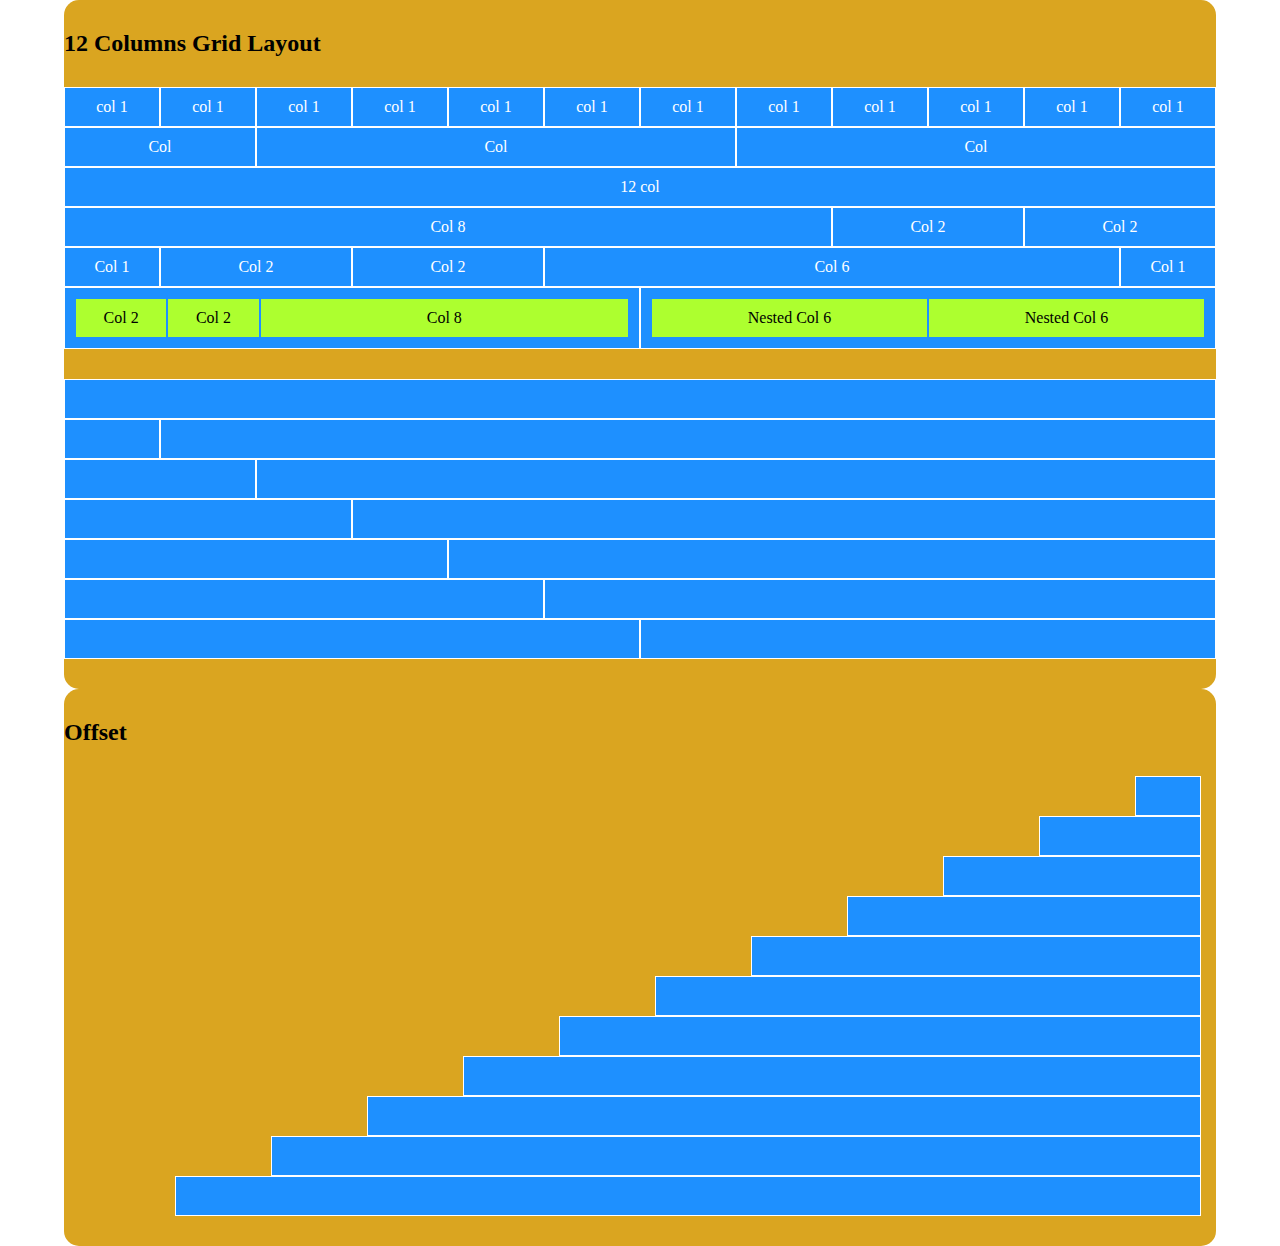
<file: index.html>
<!DOCTYPE html>
<html lang="en">
<head>
    <meta charset="UTF-8">
    <meta http-equiv="X-UA-Compatible" content="IE=edge">
    <meta name="viewport" content="width=device-width, initial-scale=1.0">
    <link rel="stylesheet" href="./css/12bool.css">
    <link rel="stylesheet" href="./css/style.css">
    <title>12 col grid system </title>
</head>

<body>

    <section>
        <h2 class="container mb30px">12 Columns Grid Layout</h2>
        <div class="container">
            <div class="row">
                <div class="col-1 p-0">
                    <div class="box">col 1</div>
                </div>
                <div class="col-1 p-0">
                    <div class="box">col 1</div>
                </div>
                <div class="col-1 p-0">
                    <div class="box">col 1</div>
                </div>
                <div class="col-1 p-0">
                    <div class="box">col 1</div>
                </div>
                <div class="col-1 p-0">
                    <div class="box">col 1</div>
                </div>
                <div class="col-1 p-0">
                    <div class="box">col 1</div>
                </div>
                <div class="col-1 p-0">
                    <div class="box">col 1</div>
                </div>
                <div class="col-1 p-0">
                    <div class="box">col 1</div>
                </div>
                <div class="col-1 p-0">
                    <div class="box">col 1</div>
                </div>
                <div class="col-1 p-0">
                    <div class="box">col 1</div>
                </div>
                <div class="col-1 p-0">
                    <div class="box">col 1</div>
                </div>
                <div class="col-1 p-0">
                    <div class="box">col 1</div>
                </div>
            </div>
        </div>
    
        <div class="container">
            <div class="row">
                <div class="col-2 p-0">
                    <div class="box">Col</div>
                </div>
                <div class="col-5 p-0">
                    <div class="box">Col</div>
                </div>
                <div class="col-5 p-0">
                    <div class="box">Col</div>
                </div>
            </div>
        </div>
    
        <div class="container">
            <div class="row">
                <div class="col-12 p-0">
                    <div class="box">12 col</div>
                </div>
            </div>
        </div>
    
    
        <div class="container">
            <div class="row">
                <div class="col-8 p-0">
                    <div class="box">Col 8</div>
                </div>
                <div class="col-2 p-0">
                    <div class="box">Col 2</div>
                </div>
                <div class="col-2 p-0">
                    <div class="box">Col 2</div>
                </div>
            </div>
        </div>
    
    
        <div class="container">
            <div class="row">
                <div class="col-1 p-0">
                    <div class="box">Col 1</div>
                </div>
                <div class="col-2 p-0">
                    <div class="box">Col 2</div>
                </div>
                <div class="col-2 p-0">
                    <div class="box">Col 2</div>
                </div>
                <div class="col-6 p-0">
                    <div class="box">Col 6</div>
                </div>
                <div class="col-1 p-0">
                    <div class="box">Col 1</div>
                </div>
            </div>
        </div>
    
    
        <div class="container mb30px">
            <div class="row">
                <div class="col-6 box">
                    <div class="row">
                        <div class="col-2 p-0">
                            <div class="box nest">Col 2</div>
                        </div>
                        <div class="col-2 p-0">
                            <div class="box nest">Col 2</div>
                        </div>
                        <div class="col-8 p-0">
                            <div class="box nest">Col 8</div>
                        </div>
                    </div>
                </div>
                <div class="col-6 box">
                    <div class="row">
                        <div class="col-6 p-0">
                            <div class="box nest">Nested Col 6</div>
                        </div>
                        <div class="col-6 p-0">
                            <div class="box nest">Nested Col 6</div>
                        </div>
                    </div>
                </div>
            </div>
        </div>
    
    
        <div class="container">
            <div class="row"></div>
        </div>
    
    
        <div class="container">
            <div class="row">
                <div class="col-12 p-0">
                    <div class="box"></div>
                </div>
            </div>
        </div>
    
    
        <div class="container">
            <div class="row">
                <div class="col-1 p-0"><div class="box"></div></div>
                <div class="col-11 p-0"><div class="box"></div></div>
            </div>
        </div>
    
    
        <div class="container">
            <div class="row">
                <div class="col-2 p-0"><div class="box"></div></div>
                <div class="col-10 p-0"><div class="box"></div></div>
            </div>
        </div>
    
    
        <div class="container">
            <div class="row">
                <div class="col-3 p-0"><div class="box"></div></div>
                <div class="col-9 p-0"><div class="box"></div></div>
            </div>
        </div>
    
    
        <div class="container">
            <div class="row">
                <div class="col-4 p-0"><div class="box"></div></div>
                <div class="col-8 p-0"><div class="box"></div></div>
            </div>
        </div>
    
    
        <div class="container">
            <div class="row">
                <div class="col-5 p-0">
                    <div class="box"></div>
                </div>
                <div class="col-7 p-0">
                    <div class="box"></div>
                </div>
            </div>
        </div>
    
        <div class="container">
            <div class="row">
                <div class="col-6 p-0">
                    <div class="box"></div>
                </div>
                <div class="col-6 p-0">
                    <div class="box"></div>
                </div>
            </div>
        </div>
    </section>

    <section>
        <h2 class="container mb30px">Offset</h2>

        <div class="container">
            <div class="row">
                <div class="col-1 offset-11">
                    <div class="box"></div>
                </div>
            </div>
        </div>


        <div class="container">
            <div class="row">
                <div class="col-2 offset-10">
                    <div class="box"></div>
                </div>
            </div>
        </div>

        <div class="container">
            <div class="row">
                <div class="col-3 offset-9">
                    <div class="box"></div>
                </div>
            </div>
        </div>

        <div class="container">
            <div class="row">
                <div class="col-4 offset-8">
                    <div class="box"></div>
                </div>
            </div>
        </div>

        <div class="container">
            <div class="row">
                <div class="col-5 offset-7">
                    <div class="box"></div>
                </div>
            </div>
        </div>

        <div class="container">
            <div class="row">
                <div class="col-6 offset-6">
                    <div class="box"></div>
                </div>
            </div>
        </div>

        <div class="container">
            <div class="row">
                <div class="col-7 offset-5">
                    <div class="box"></div>
                </div>
            </div>
        </div>

        <div class="container">
            <div class="row">
                <div class="col-8 offset-4">
                    <div class="box"></div>
                </div>
            </div>
        </div>

        <div class="container">
            <div class="row">
                <div class="col-9 offset-3">
                    <div class="box"></div>
                </div>
            </div>
        </div>

        <div class="container">
            <div class="row">
                <div class="col-10 offset-2">
                    <div class="box"></div>
                </div>
            </div>
        </div>

        <div class="container">
            <div class="row">
                <div class="col-11 offset-1">
                    <div class="box"></div>
                </div>
            </div>
        </div>
    </section>
</body>
</html>
</file>
<file: css/style.css>
.box {
    background-color: dodgerblue;
    border: 1px solid white;
    text-align: center;
    padding: 10px;
    color: white;
    min-height: 40px;
}

.nest {
    background-color: greenyellow;
    border: 1px solid dodgerblue;
    color: black;
}

.mb30px {
    margin-bottom: 30px;
}

section {
    background-color: goldenrod;
    border-radius: 15px;
    padding-block: 30px;
    width: 90%;
    margin: 0 auto;
}
</file>
<file: css/12bool.css>
/* GENERAL RESET */
* {
    margin: 0;
    padding: 0;
    box-sizing: border-box;
}

/* CONTAINER */
.container{
    max-width: 1170px;
    margin: 0 auto;
}

/* ROW */
.row{
    display: flex;
    flex-direction: row;
    flex-wrap: wrap;
}

/* COLUMNS */
[class*="col-"] {
    flex: 0 0 auto;
    padding-left: 15px;
    padding-right: 15px;
}

[class*="col-"].p-0 {
    padding-left: 0;
    padding-right: 0;
}


/* COLUMN */

.col-12{
    width: 100%;
}
.col-11{
    width: calc((100% / 12) * 11);
}
.col-10{
    width: calc((100% / 12) * 10);
}
.col-9{
    width: 75%;
}
.col-8{
    width: calc((100% / 12) * 8);
}
.col-7{
    width: calc((100% / 12) * 7);
}
.col-6{
    width: 50%;
}
.col-5{
    width: calc((100% / 12) * 5);
}
.col-4{
    width: calc(100% / 3);
}
.col-3{
    width: 25%;
}
.col-2{
    width: calc((100% / 12) * 2);
}
.col-1{
    width: calc(100% / 12);
}


/* OFFSET */
.offset-12{
    width: 100%;
}
.offset-11{
    margin-left: calc((100% / 12) * 11);
}
.offset-10{
    margin-left: calc((100% / 12) * 10);
}
.offset-9{
    margin-left: 75%;
}
.offset-8{
    margin-left: calc((100% / 12) * 8);
}
.offset-7{
    margin-left: calc((100% / 12) * 7);
}
.offset-6{
    margin-left: 50%;
}
.offset-5{
    margin-left: calc((100% / 12) * 5);
}
.offset-4{
    margin-left: calc((100% / 12) * 4);
}
.offset-3{
    margin-left: 25%;
}
.offset-2{
    margin-left: calc((100% / 12) * 2);
}
.offset-1{
    margin-left: calc(100% / 12);
}
</file>
